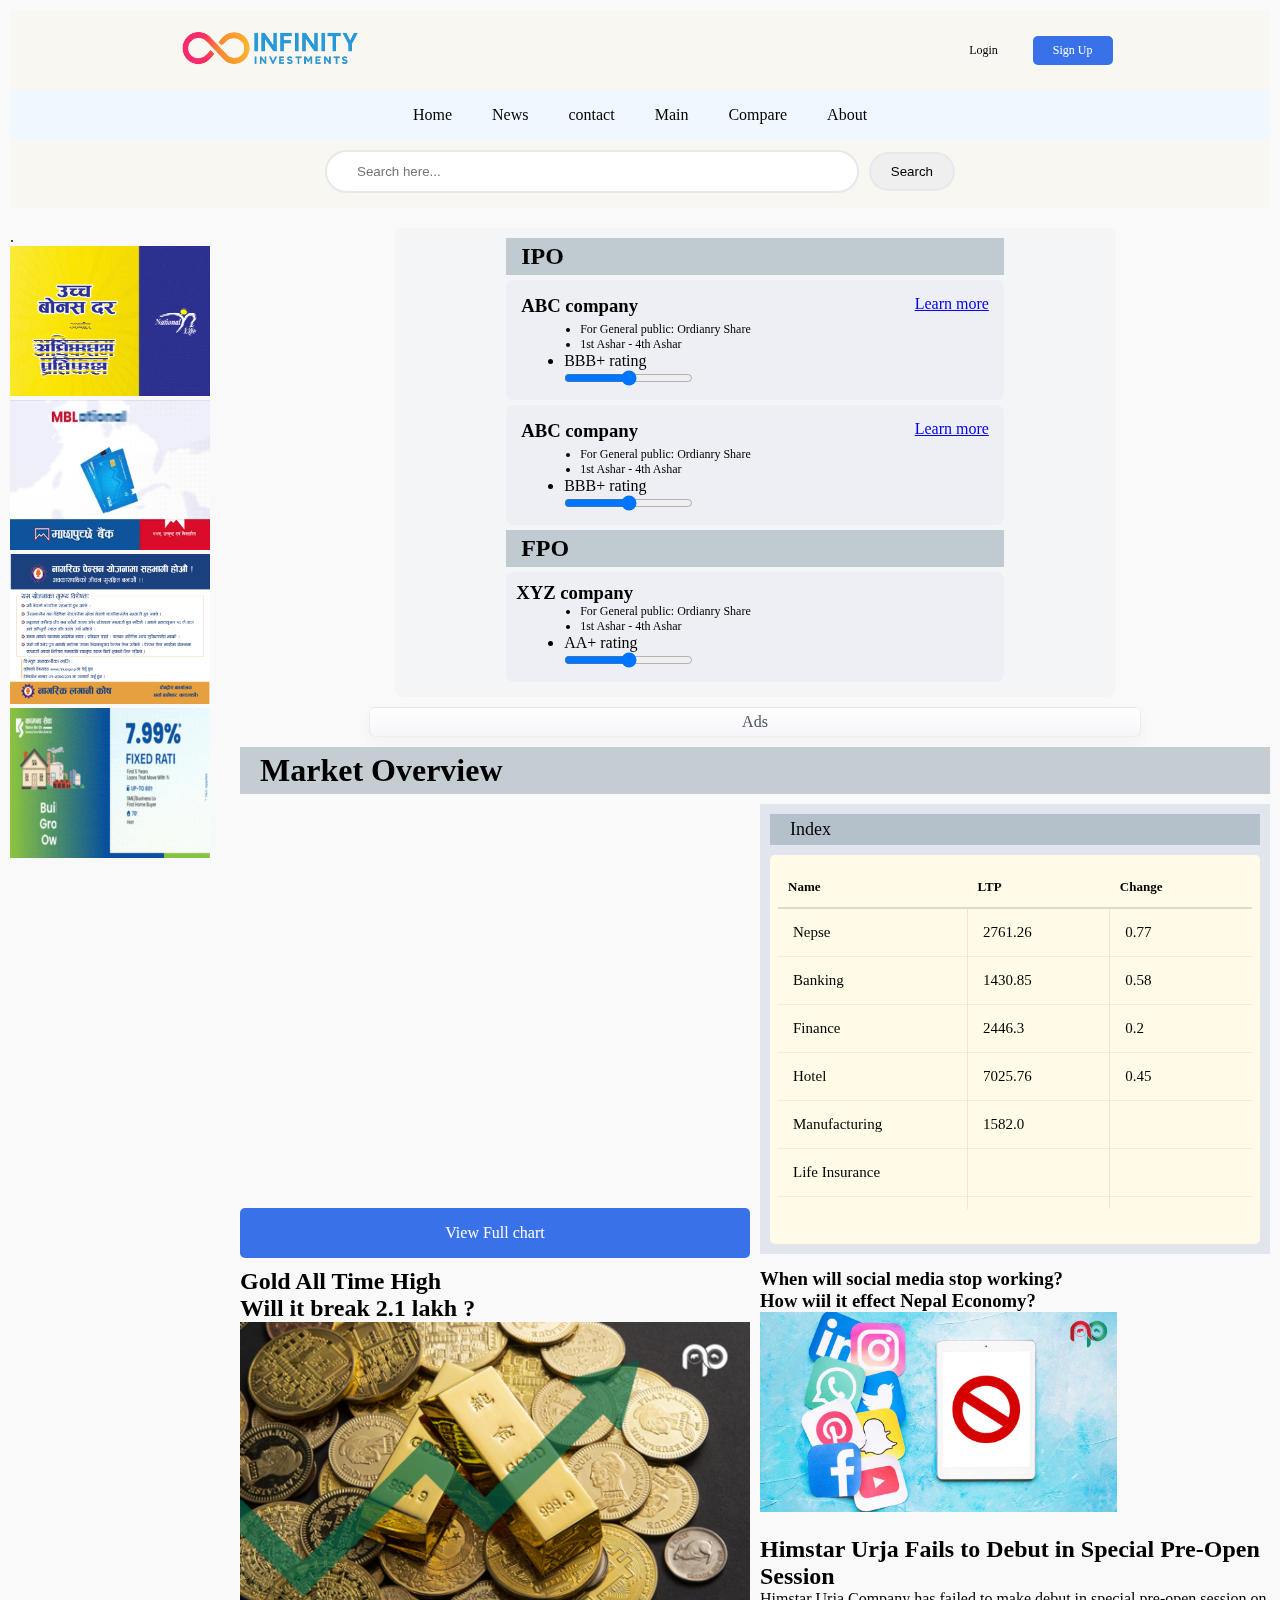
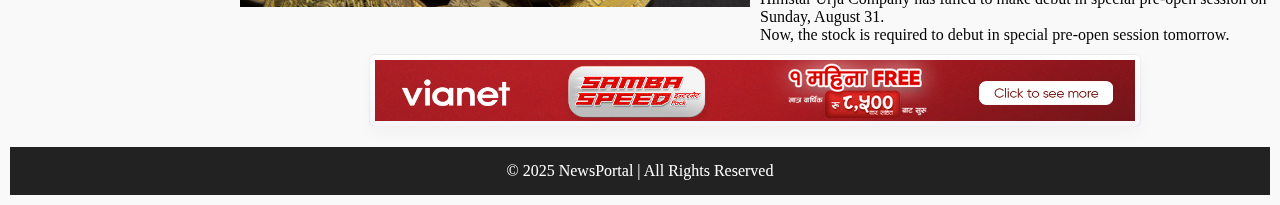
<file: index.html>
<!DOCTYPE html>
<html lang="en">

<head>
    <meta charset="UTF-8">
    <meta name="viewport" content="width=device-width, initial-scale=1.0">
    <title>Document</title>

    <!-- header links -->
    <link rel="stylesheet" href="header.css">


    <link rel="stylesheet" href="index.css">


</head>

<body>

    <div class=" container ">

        <header id="header">Loading</header>
        <div class="content">
            <div class="side-ads">
                <div class="ads-box">.
                    <img src="gif1.gif" alt="image">
                    <img src="gif2.gif" alt="image">
                    <img src="image1.jpg" alt="">
                    <img src="gif3.gif" alt="">
                </div>
            </div>
            <div class="center">
                <div class="short-term-news">
                    <div class="s-t-n-content">
                        <div id="ipo" class="stnc-box">
                            <h2>IPO</h2>
                            <div class="company-info">
                                <div class="company-name">
                                    <h3>ABC company</h3>
                                    <a href="#">Learn more</a>
                                </div>
                                <div class="issue-detail">

                                    <div class="basic">
                                        <ul>
                                            <li>For General public: Ordianry Share</li>
                                            <li>1st Ashar - 4th Ashar</li>
                                        </ul>
                                    </div>

                                    <ul>
                                        <li>
                                            <p>BBB+ rating</p>

                                            <input type="range">
                                        </li>
                                    </ul>
                                </div>

                            </div>
                            <div class="company-info">
                                <div class="company-name">
                                    <h3>ABC company</h3>
                                    <a href="#">Learn more</a>
                                </div>
                                <div class="issue-detail">

                                    <div class="basic">
                                        <ul>
                                            <li>For General public: Ordianry Share</li>
                                            <li>1st Ashar - 4th Ashar</li>
                                        </ul>
                                    </div>

                                    <ul>
                                        <li>
                                            <p>BBB+ rating</p>

                                            <input type="range">
                                        </li>
                                    </ul>
                                </div>

                            </div>


                        </div>
                        <div id="fpo" class="stnc-box">
                            <h2>FPO</h2>
                            <div class="company-info">
                                <h3>XYZ company</h3>
                                <div class="issue-detail">

                                    <div class="basic">
                                        <ul>
                                            <li>For General public: Ordianry Share</li>
                                            <li>1st Ashar - 4th Ashar</li>
                                        </ul>
                                    </div>

                                    <ul>
                                        <li>
                                            <p>AA+ rating</p>

                                            <input type="range">
                                        </li>
                                    </ul>
                                </div>

                            </div>
                        </div>
                        <div id="right-share"></div>

                    </div>
                </div>
                <div class="center-ads ads-section1">
                    Ads
                    <!-- <img src="/project1/image/gif1.gif" alt="image">
                    <img src="/project1/image/gif2.gif" alt="image">
                    <img src="/project1/image/image1.jpg" alt=""> -->

                </div>
                <div class="market-overview ">
                    <h1>Market Overview</h1>
                    <div class="market-inner">
                        <div class="chart-box">
                            <div class="chart">
                                <iframe src="https://s.tradingview.com/widgetembed/?symbol=NEPSE" width="100%"
                                    height="400px" frameborder="0"></iframe>

                            </div>

                            <a class="chart-link" href="https://www.tradingview.com/symbols/NEPSE/" target="_blank"
                                rel="noopener noreferrer" aria-label="Open TradingView chart for NEPSE in a new tab">
                                View Full chart
                            </a>

                        </div>
                        <div class="index-box">

                            <div class="index-title">Index</div>
                            <div class="index-wrap">

                                <div class="index-head">
                                    <table>

                                        <tr>
                                            <th style="width:40%">Name</th>
                                            <th style="width:30%">LTP</th>
                                            <th style="width:30%">Change</th>
                                        </tr>

                                    </table>
                                </div>
                                <div class="index-body">
                                    <table>

                                        <tr class="placeholder-row">
                                            <td style="width:40%">Nepse</td>
                                            <td style="width: 30%;">2761.26</td>
                                            <td style="width: 30%;">0.77</td>
                                        </tr>
                                        <tr class="placeholder-row">
                                            <td>Banking</td>
                                            <td>1430.85</td>
                                            <td>0.58</td>
                                        </tr>
                                        <tr class="placeholder-row">
                                            <td>Finance</td>
                                            <td>2446.3</td>
                                            <td>0.2</td>
                                        </tr>
                                        <tr class="placeholder-row">
                                            <td>Hotel</td>
                                            <td>7025.76</td>
                                            <td>0.45</td>
                                        </tr>
                                        <tr class="placeholder-row">
                                            <td>Manufacturing</td>
                                            <td>1582.0</td>
                                            <td></td>
                                        </tr>
                                        <tr class="placeholder-row">
                                            <td>Life Insurance</td>
                                            <td></td>
                                            <td></td>
                                        </tr>
                                        <tr class="placeholder-row">
                                            <td>Insurance</td>
                                            <td></td>
                                            <td></td>
                                        </tr>
                                        <tr class="placeholder-row">
                                            <td>Other</td>
                                            <td></td>
                                            <td></td>
                                        </tr>

                                    </table>
                                </div>

                            </div>
                        </div>

                    </div>
                </div>
                <div class="news ">
                    <div class="main-news">
                        <h2>Gold All Time High</h2>
                        <h2>Will it break 2.1 lakh ?</h2>
                        <img src="gold.png" alt="">

                    </div>
                    <div class="side-news">
                        <div>
                            <h3>When will social media stop working?</h3>
                            <h3>How wiil it effect Nepal Economy?</h3>
                            <img src="social-media.jpg" alt="">
                        </div>
                        <div>
                            <h2>Himstar Urja Fails to Debut in Special Pre-Open Session</h2>
                            <p>
                                Himstar Urja Company has failed to make debut in special pre-open session on Sunday,
                                August 31.</p>
                            <p>Now, the stock is required to debut in special pre-open session tomorrow.</p>
                        </div>
                    </div>
                </div>
                <div class="center-ads ads-section2">
                    <img src="vianet.png" alt="">
                </div>
            </div>

        </div>
        <footer>
            <p>&copy; 2025 NewsPortal | All Rights Reserved</p>
        </footer>

    </div>

    <script src="index.js"></script>
</body>

</html>
</file>
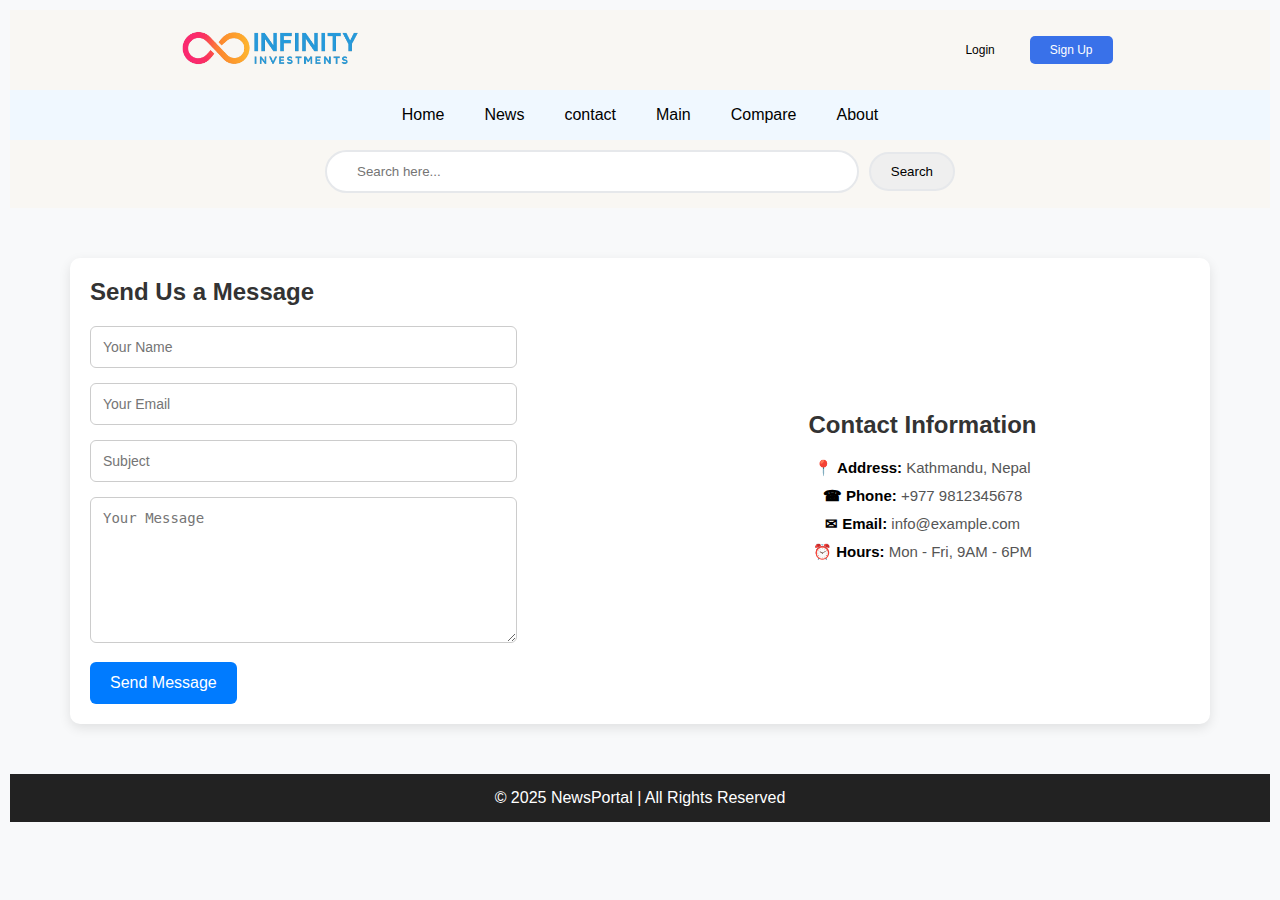
<file: contact.html>
<!DOCTYPE html>
<html lang="en">
<head>
  <meta charset="UTF-8">
  <meta name="viewport" content="width=device-width, initial-scale=1.0">
  <title>Contact Page</title>
    <link rel="stylesheet" href="contact.css">
    <link rel="stylesheet" href="header.css">
</head>
<body>

  <div class="contact-container">

 

    <div id="header"></div>

  <div class="contact-box">
    <!-- Contact Form -->
    <div class="contact-form">
      <h2>Send Us a Message</h2>
      <form>
        <input type="text" placeholder="Your Name" required>
        <input type="email" placeholder="Your Email" required>
        <input type="text" placeholder="Subject" required>
        <textarea placeholder="Your Message" required></textarea>
        <button type="submit">Send Message</button>
      </form>
    </div>

    <!-- Contact Info -->
    <div class="contact-info">
      <h2>Contact Information</h2>
      <p><span>📍 Address:</span> Kathmandu, Nepal</p>
      <p><span>☎ Phone:</span> +977 9812345678</p>
      <p><span>✉ Email:</span> info@example.com</p>
      <p><span>⏰ Hours:</span> Mon - Fri, 9AM - 6PM</p>
    </div>
  </div>

  <footer>
    <p>&copy; 2025 NewsPortal | All Rights Reserved</p>
  </footer>

   </div>

  <script src="contact.js"></script>

</body>
</html>
</file>
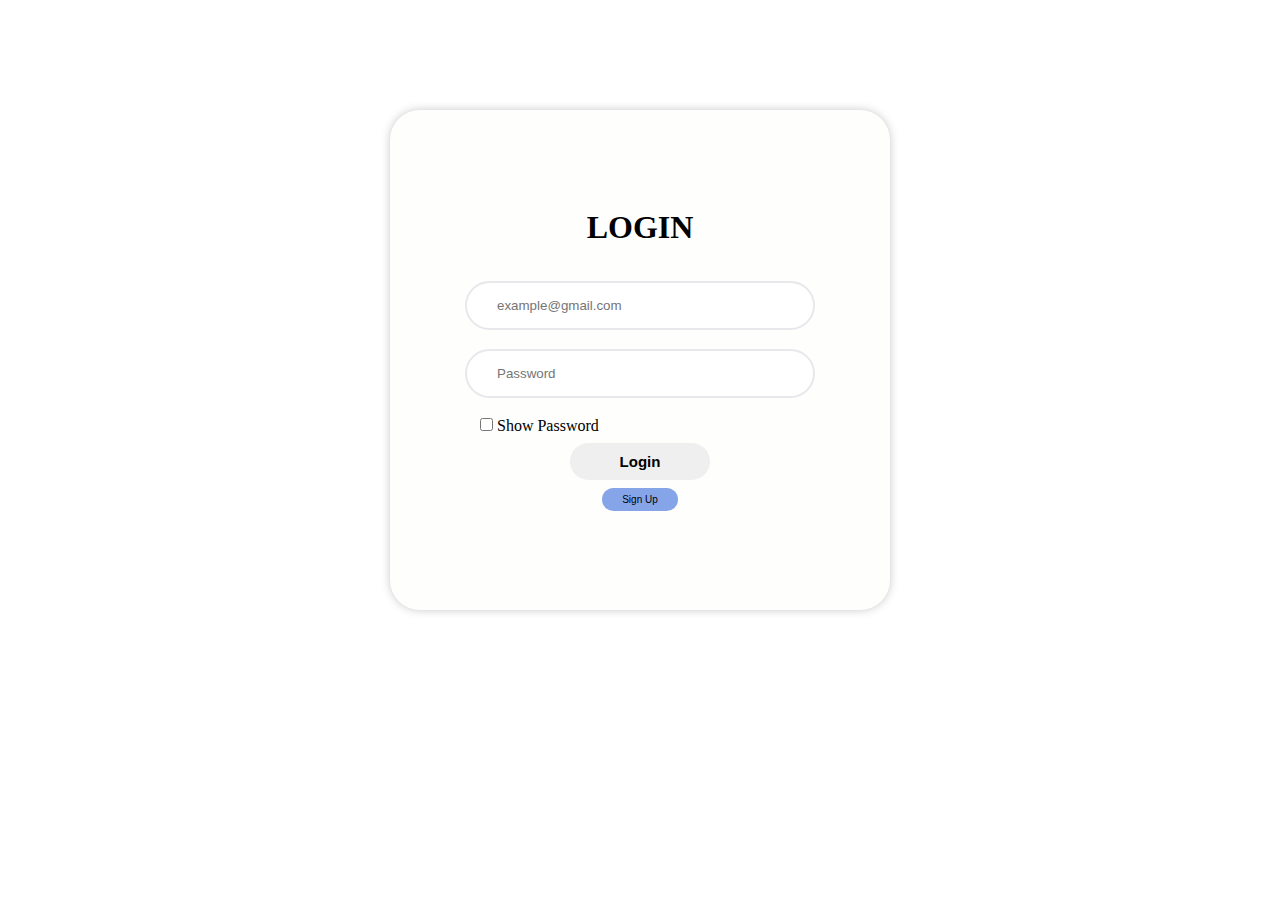
<file: login.html>
<!DOCTYPE html>
<html lang="en">

<head>
    <meta charset="UTF-8">
    <meta name="viewport" content="width=device-width, initial-scale=1.0">
    <title>Login</title>
    <style>
        * {
            margin: 0px;
            padding: 0px;
        }

        p {
            font-size: 10px;
            color: red;
            padding-left: 20px;
        }

        .flex {
            display: flex;
            align-items: center;
            justify-content: center;

        }

        .login-container {
            height: 80vh;
        }

        .login-box {
            /* border: 1px solid black; */
            background-color: #faf4e81e;
            box-shadow: 0 0 10px 0px rgba(0, 0, 0, 0.214);
            border-radius: 30px;
            max-width: 500px;
            width: 100%;
            box-sizing: border-box;
            margin: 10px;
            height: 500px;
            flex-direction: column;
            gap: 35px;
        }

        .login-box form {
            flex-direction: column;
            gap: 8px;
            width: 100%;
        }

        .login-box form label, .login-box form div {
            width: 70%;
        }

        #checkbox {
            margin-left: 15px;
        }

        .login-box form label input {
            box-sizing: border-box;
            outline: none;
            padding: 15px 30px;
            border: 2px solid #e6e8eb;
            border-radius: 30px;
            width: 100%;
        }

        

        .login-box form input:hover {
            box-shadow: 0 0 5px 0 #e6e8eb;
        }


        .login-box form button {
            border: #e6e8eb;
            border-radius: 30px;
            font-size: 12px;
        }

        .login-box form .login {
            padding: 10px 50px;
            font-size: 15px;
            font-weight: bold;
        }

        .login-box form .login:hover {
            background-color: rgba(142, 144, 149, 0.137);
            box-shadow: 0 0 5px 1px rgba(142, 144, 149, 0.137);
        }

        .login:active {
            background-color: yellow;
        }

        .login-box form .sign-up:hover {
            background-color: #3161e7d8;
            box-shadow: 0 0 5px 1px rgba(19, 88, 236, 0.3);

        }

        .login-box form .sign-up {
            background-color: #628ae2c4;
            padding: 6px 20px;
            font-size: 10px;
        }

        .login-box form button a {
            text-decoration: none;
            color: white;
        }

        @media (max-width: 550px) {

            .login-box form label {
                width: 80%;
            }
        }
    </style>
</head>

<body>

    <div class="login-container flex">

        <div class="login-box flex">
            <h1 class="flex">LOGIN</h1>
            <form action="" method="GET" class="flex" id="login-form">
                <label for="email">
                    <input id="email" type="email" name="email" value="" placeholder="example@gmail.com">
                    <p id="email-alert">&nbsp;</p>
                </label>


                <label for="password">
                    <input id="password" type="password" name="password" value="" placeholder="Password">
                    <p id="password-alert">&nbsp;</p>
                </label>

                <div>

                    <input type="checkbox" onclick="showPassword()" id="checkbox"> 
                    <label for="checkbox" >
                        Show Password
                    </label>
                </div>


                <button type="button" class="login" onclick="login()">Login</button>
                <a href="#"><button class="sign-up"> Sign Up</button></a>


            </form>
        </div>

    </div>

    <script>

        // form validation
        const email = document.getElementById("email");
        const password = document.getElementById("password");
        const emailAlert = document.getElementById("email-alert");
        const passwordAlert = document.getElementById("password-alert");

        const emailRegex = /^[a-zA-Z][a-zA-Z0-9._+]*@gmail\.com$/;
        const passwordRegex = /(?=.*[a-z])(?=.*[A-Z])(?=.*\d)(?=.*[!@#$%^&*-_]).{8,}/;

        function validate() {
            let valid = true;

            if (!emailRegex.test(email.value)) {
                if (email.value === "") {
                    emailAlert.innerText = "Required !";
                } else {
                    emailAlert.innerText = "Pattern don't match."
                }
                valid = false;
            } else {
                emailAlert.innerHTML = "&nbsp;";
                // valid = true;
            }


            if (!passwordRegex.test(password.value)) {

                if (password.value === "") {
                    passwordAlert.innerText = "Required !";
                } else {
                    passwordAlert.innerText = "Minmum 8 char, one Uppercase, lowercase and special character."
                }
                valid = false;
            } else {
                passwordAlert.innerHTML = "&nbsp;";
                // valid = true;
            }

            return valid;
        }

        function login() {
            if (validate()) {
                form.submit();
            }
        }

        // form validation when "Enter"
        const form = document.getElementById("login-form");

        form.addEventListener('keydown', (e) => {
            if (e.key === 'Enter') {
                e.preventDefault();
                validate();
            }
        })

        // show password

        function showPassword() {
            if (password.type === "password") {
                password.type = "text";
            }
            else {
                password.type = "password";
            }
        }



    </script>
</body>

</html>
</file>
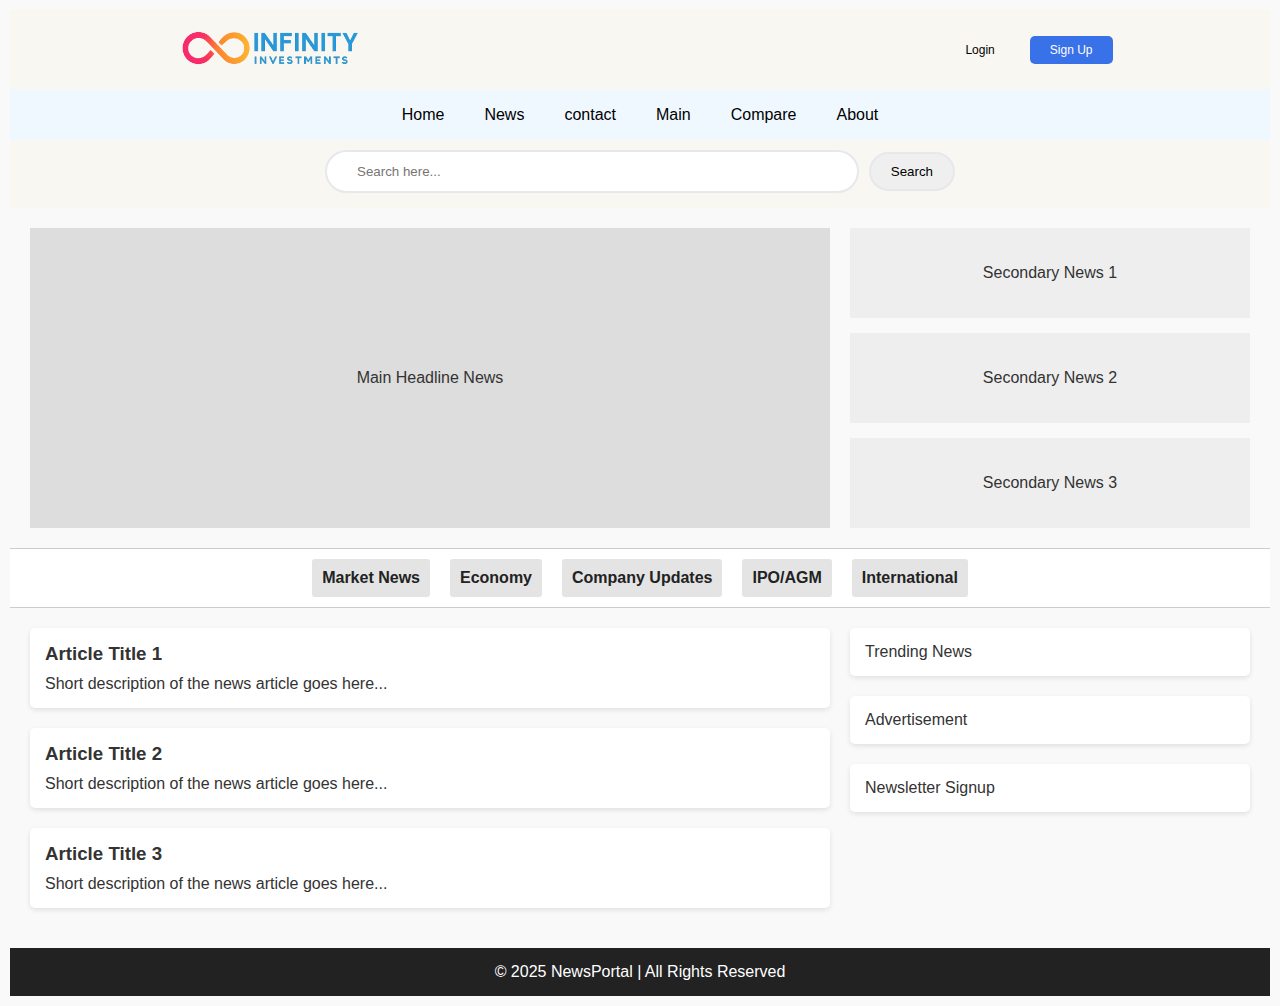
<file: news.html>
<!DOCTYPE html>
<html lang="en">
<head>
  <meta charset="UTF-8">
  <meta name="viewport" content="width=device-width, initial-scale=1.0">
  <title>News Webpage</title>
  <link rel="stylesheet" href="news.css">
  <link rel="stylesheet" href="header.css">
</head>
<body>

  <div class="news-container">


  <div id="header"></div>

  <section class="hero">
    <div class="main-news">Main Headline News</div>
    <div class="side-news">
      <div>Secondary News 1</div>
      <div>Secondary News 2</div>
      <div>Secondary News 3</div>
    </div>
  </section>

  <section class="categories">
    <a href="#">Market News</a>
    <a href="#">Economy</a>
    <a href="#">Company Updates</a>
    <a href="#">IPO/AGM</a>
    <a href="#">International</a>
  </section>

  <section class="content">
    <div class="articles">
      <div class="article-card">
        <h3>Article Title 1</h3>
        <p>Short description of the news article goes here...</p>
      </div>
      <div class="article-card">
        <h3>Article Title 2</h3>
        <p>Short description of the news article goes here...</p>
      </div>
      <div class="article-card">
        <h3>Article Title 3</h3>
        <p>Short description of the news article goes here...</p>
      </div>
    </div>

    <div class="sidebar">
      <div class="widget">Trending News</div>
      <div class="widget">Advertisement</div>
      <div class="widget">Newsletter Signup</div>
    </div>
  </section>

  <footer>
    <p>&copy; 2025 NewsPortal | All Rights Reserved</p>
  </footer>

    </div>


  <script src="news.js"></script>
</body>
</html>
</file>
<file: header.css>
* {
    margin: 0px;
    padding: 0px;
}


.header-container{
    background-color: #faf4e861;
    width: 100%;
    padding-bottom: 5px;
}

.header-box {
    /* border: 1px solid black; */
    display: flex;
    justify-content: space-between;
    max-width: 1100px;
    width: 75%;
    align-items: center;
    margin: 0 auto;
    height: 80px;
}



.left a {
    display: none;
    color: black;
}


.right {

    display: flex;
    align-items: center;
    gap: 15px;
    justify-content: right;
}

.right a {
    text-decoration: none;
    border-radius: 5px;
    padding: 7px 20px;
    font-size: 12px;

}

.right .login {
    color: black;

}

.right .login:hover {
    background-color: rgba(142, 144, 149, 0.137);
    box-shadow: 0 0 5px 1px rgba(142, 144, 149, 0.137);
}
.right .singup{
    background-color: #3971e9;
    color: white;
}

 .right .singup:hover {
    background-color: #0e45db;
    box-shadow: 0 0 5px 1px rgba(19, 88, 236, 0.3);
}



.nav-bar {
    background-color: aliceblue;
    height: 50px;
    display: flex;
    justify-content: center;
    align-items: center;
}

.nav-bar:hover {
    box-shadow: 0 0 10px 1px #2f2f3118;
}

#menu-icon{
    display: none;
}

#nav-box{
    display: flex;
    gap: 10px;

}

#nav-box a {
    text-decoration: none;
    color: black;
    padding: 5px 15px;
    border-radius: 5px;
}

#nav-box a:hover {
    background-color: rgba(19, 88, 236, 0.137);
    box-shadow: 0 0 5px 1px rgba(19, 88, 236, 0.137);
}

.search-box {
    background: transparent;
}

.search-box form {
    /* border: 1px solid black; */
    margin: 10px auto;
    display: flex;
    justify-content: center;
    align-items: center;
    gap: 10px;
    max-width: 800px;
    width: 50%;

}

.search-box input {
    flex: 1;
    outline: none;
    padding: 12px 30px;
    border: 2px solid #e6e8eb;
    border-radius: 30px;
}

.search-box input:focus {
    box-shadow: 0 0 0 4px rgba(37, 99, 235, 0.06);
    border-color: #3971e933;
}

.search-box button {
    padding: 10px 20px;
    border: 2px solid #e6e8eb;
    border-radius: 30px;
}

.search-box button:hover {
    background-color: #babbbc6f;
}




@media(max-width:550px) {
    .header-box {
        height: auto;
        display: block;
    }

    .header-box a {
        display: inline;
        /*///*/
        /* touch-action: manipulation;
        position: relative;
        z-index: 10; */
        /* font-size: 28px; */
    }


    .left {
        display: flex;
        justify-content: space-between;
        width: 100%;
        align-items: center;
        height: 80px;
    }

    .right {
        display: none;
        background-color: #c2c3c75e;
        box-shadow: 0 0 10px 5px #c2c3c75e;
        margin: 5px 20px;
        padding: 5px;

    }

    .nav-bar{
        justify-content: left;
    }
    #menu-icon{
        display: inline;
        margin: 0 0 0 30px;
        font-size: 20px;
    }

    #nav-box{
        display: none;
        position: absolute;
        top: 135px;
        left: 50px;
        gap: 10px;
        flex-direction: column;
        background-color: aliceblue;
        padding: 10px 15px;

    }

    #nav-box a:hover{
    background-color: rgba(19, 88, 236, 0.137);
    box-shadow: 0 0 5px 1px rgba(19, 88, 236, 0.137);
    }


}

@media(max-width: 425px) {

    .search-box input,
    .search-box button {
        padding: 8px 15px;
    }
}
</file>
<file: index.css>
*{
    box-sizing: border-box;
    margin: 0px;
    padding: 0px;
}

body{
   background-color:  #f9f9f9;
}


.container{
    max-width: 1650px;
    margin: 0px auto;
    padding: 10px;
    display: flex;
    flex-direction: column;
    gap: 10px;
    width: 100%;
    
}



/* content section */
.content{
    /* border: 2px solid black; */
    margin: 10px 0 ;
    display: grid;
    grid-template-columns: 200px 1fr;
    gap: 30px;
}


.side-ads{
    z-index: -1;
    /* box-sizing: content-box;
    background: linear-gradient(180deg, rgba(255, 255, 255, 0.9), rgba(245, 245, 250, 0.9));
    border: 1px solid rgba(0, 0, 0, 0.06);
    padding: 5px;
    width: 100%; */
}

.ads-box{
    position: sticky;
    top: 0;
    
    /* background-color: yellow; */
    /* height: 600px; */
}

.ads-box img{
    height: 150px;
    width: 200px;
}



/* center section */
.center{
    /* border: 1px solid black; */
    display: flex;
    flex-direction: column;
    align-items: center;
    gap: 10px;
}



/* short-term-news */
.short-term-news{
    width: 70%;
    border-radius: 8px;
    display: flex;
    justify-content: center;
    background-color: #3b569c06;
    box-sizing: border-box;
    padding: 10px 5px;
}
.s-t-n-content{
    
    /* border: 1px solid black; */
    width: 70%;
}


.stnc-box h2{
    padding: 5px 15px;
    background-color: #5f7c8a59;
}
.company-info{
    padding-left: 2rem;
    margin:  5px 0px;
    padding: 10px;
    border-radius: 8px;
    background-color: #3b569c09;

}
.company-info:hover{
    box-shadow: 0 0 5px 0px rgba(85, 82, 77, 0.208);

}

.company-name{
    box-sizing: border-box;
    display: flex;
    justify-content: space-between;
    padding: 5px;
}

.issue-detail{
    padding-left: 3rem;
}
.issue-detail .basic{
    padding-left: 1rem;
    font-size: 12px;
}



/* center-ads */

.center-ads{
    background: linear-gradient(180deg, rgba(255, 255, 255, 0.9), rgba(245, 245, 250, 0.9));
    border: 1px solid rgba(0, 0, 0, 0.06);
    padding: 5px;
    border-radius: 6px;
    color: #4b5563;
    text-align: center;
    margin: 0px auto;
    width: 75%;
    box-shadow: 0 6px 18px rgba(15, 23, 42, 0.03);
    display: flex;
    justify-content: center;
    gap: 50px;
}

.ads-section1 img{
    height: 150px;
    width: 200px;
}

.ads-section2 img{
    width: 100%;
}

/* market overview */
.market-overview{
    width: 100%;
}

.market-overview h1{
    background-color: #5f7c8a59;
    padding: 5px 20px;
}

.market-inner{
    /* border: 1px solid black; */
    display: grid;
    grid-template-columns: 1fr 1fr;
    gap: 10px;
    margin-top: 10px;
}

.chart-link{
    border-radius: 5px;
    height: 50px;
    background-color: #3971e9;
    display: flex;
    align-items: center;
    justify-content: center;
    text-decoration: none;
    color: white;
}




.index-box {
    background-color: #3b569c1e;
    padding: 10px;
    display: flex;
    flex-direction: column;
    gap: 10px;
    max-height: 450px;
}

.index-title {
    font-size: 18px;
    background-color: #5f7c8a59;
    padding: 5px 20px;
}
.index-wrap {
    background: #fffbe6;
    border-radius: 5px;
    padding: 12px 8px;
    box-sizing: border-box;
    display: flex;
    flex-direction: column;
    /* overflow: auto; */
    flex: 1 1 auto
}

.index-wrap table{
    width: 100%;
    border-collapse: collapse;
    table-layout: fixed
}

.index-wrap table th{
    border-bottom: 2px solid rgba(0, 0, 0, 0.12);
    padding: 12px 10px;
    font-weight: 600;
    text-align: left;
    background: transparent;
    font-size: 13px
}

.index-wrap table td{
    padding: 15px;
    border-right: 1px solid rgba(0, 0, 0, 0.08);
    background: transparent;
    font-size: 15px
}

.index-wrap td:last-child{
    border-right: none
}

.placeholder-row {
    border-bottom: 1px solid rgba(0, 0, 0, 0.06)
}

.index-body{
    overflow: auto;
    height: 300px;
}

.news{
    display: flex;
    gap: 10px;
    width: 100%;
}


.main-news img{
    /* height: 300px; */
    width: 100%;
}

.side-news{
    display: flex;
    flex-direction: column;
    gap: 20px;
}

.side-news img{
    /* height: 150px; */
    width: 70%;
}



footer {
      background: #222;
      color: #fff;
      text-align: center;
      padding: 15px;
    }




@media (max-width:550px) {
    .short-term-news{
        width: 100%;
    }
    .s-t-n-content{
        width: 100%;
    }

    .market-inner{
        grid-template-columns: 1fr;
    }
    .index-wrap .index-body table td{
        font-size: 12px;
        padding: 12px;
    }

    .news{
        flex-direction: column;
    }
    .center-ads{
        width: 100%;
    }
    
}


@media (max-width:800px){
    .content{
        grid-template-columns: 1fr;
    }
    .side-ads{
        display: none;
    }
    /* .news{
        flex-direction: column;
    } */
}
</file>
<file: contact.css>
body {
      font-family: Arial, sans-serif;
      background: #f8f9fa;
      margin: 0;
      padding: 0;
    }

    .contact-container{
      max-width: 1650px;
      margin: auto;
      padding: 10px;
    }

    .contact-box {
      display: flex;
      justify-content: space-between;
      max-width: 1100px;
      margin: 50px auto;
      padding: 20px;
      background: #fff;
      box-shadow: 0 4px 12px rgba(0,0,0,0.1);
      border-radius: 10px;
      gap: 30px;
      align-items: center;
    }

    /* Contact Form */
    .contact-form {
      flex: 1;
    }

    .contact-form h2 {
      margin-bottom: 20px;
      color: #333;
    }

    .contact-form input,
    .contact-form textarea {
      width: 75%;
      padding: 12px;
      margin-bottom: 15px;
      border: 1px solid #ccc;
      border-radius: 6px;
      font-size: 14px;
    }

    .contact-form textarea {
      resize: vertical;
      height: 120px;
    }

    .contact-form button {
      background: #007bff;
      color: #fff;
      border: none;
      padding: 12px 20px;
      border-radius: 6px;
      cursor: pointer;
      font-size: 16px;
    }

    .contact-form button:hover {
      background: #0056b3;
    }

    /* Contact Info */
    .contact-info {
      flex: 1;
      align-items: center;

    }

    .contact-info h2 {
      margin-bottom: 20px;
      color: #333;
      text-align: center;
    }

    .contact-info p {
      margin: 10px 0;
      font-size: 15px;
      color: #555;
      text-align: center;
    }

    .contact-info span {
      font-weight: bold;
      color: #000;
    }

     footer {
      background: #222;
      color: #fff;
      text-align: center;
      padding: 15px;
     }

@media (max-width:768px) {
  .contact-box{
    flex-direction: column;
  }
}
</file>
<file: news.css>
* {
      margin: 0;
      padding: 0;
      box-sizing: border-box;
      font-family: Arial, sans-serif;
    }

    body {
      background: #f9f9f9;
      color: #333;
    }

    .news-container{
      max-width: 1650px;
      margin: auto;
      padding:10px
    }

    .hero {
      display: grid;
      grid-template-columns: 2fr 1fr;
      gap: 20px;
      padding: 20px;
    }

    .main-news {
      background: #ddd;
      height: 300px;
      display: flex;
      align-items: center;
      justify-content: center;
    }

    .side-news {
      display: flex;
      flex-direction: column;
      gap: 15px;
    }

    .side-news div {
      background: #eee;
      height: 90px;
      display: flex;
      align-items: center;
      justify-content: center;
    }

    .categories {
      background: #fff;
      padding: 10px 20px;
      display: flex;
      justify-content: center;
      gap: 20px;
      border-top: 1px solid #ccc;
      border-bottom: 1px solid #ccc;
    }

    .categories a {
      text-decoration: none;
      color: #222;
      font-weight: bold;
      background-color: #cccccc85;
      padding:  10px;
      border-radius: 3px;
    }

    .content {
      display: grid;
      grid-template-columns: 2fr 1fr;
      gap: 20px;
      padding: 20px;
    }

    .articles {
      display: flex;
      flex-direction: column;
      gap: 20px;
    }

    .article-card {
      background: #fff;
      padding: 15px;
      border-radius: 5px;
      box-shadow: 0 2px 5px rgba(0,0,0,0.1);
    }

    .article-card h3 {
      margin-bottom: 10px;
    }

    .sidebar {
      display: flex;
      flex-direction: column;
      gap: 20px;
    }

    .sidebar .widget {
      background: #fff;
      padding: 15px;
      border-radius: 5px;
      box-shadow: 0 2px 5px rgba(0,0,0,0.1);
    }

    footer {
      background: #222;
      color: #fff;
      text-align: center;
      padding: 15px;
      margin-top: 20px;
    }

    @media(max-width:768px){
      .hero{
        display:grid;
        grid-template-columns: 1fr;
      }
    }

    @media(max-width:700px){
      .categories{
        flex-direction:column;
        align-items:center;
        font-size: 12px;
        gap: 5px;
      }
      .content{
        display:grid;
        grid-template-columns: 1fr;
      }
    }
</file>
